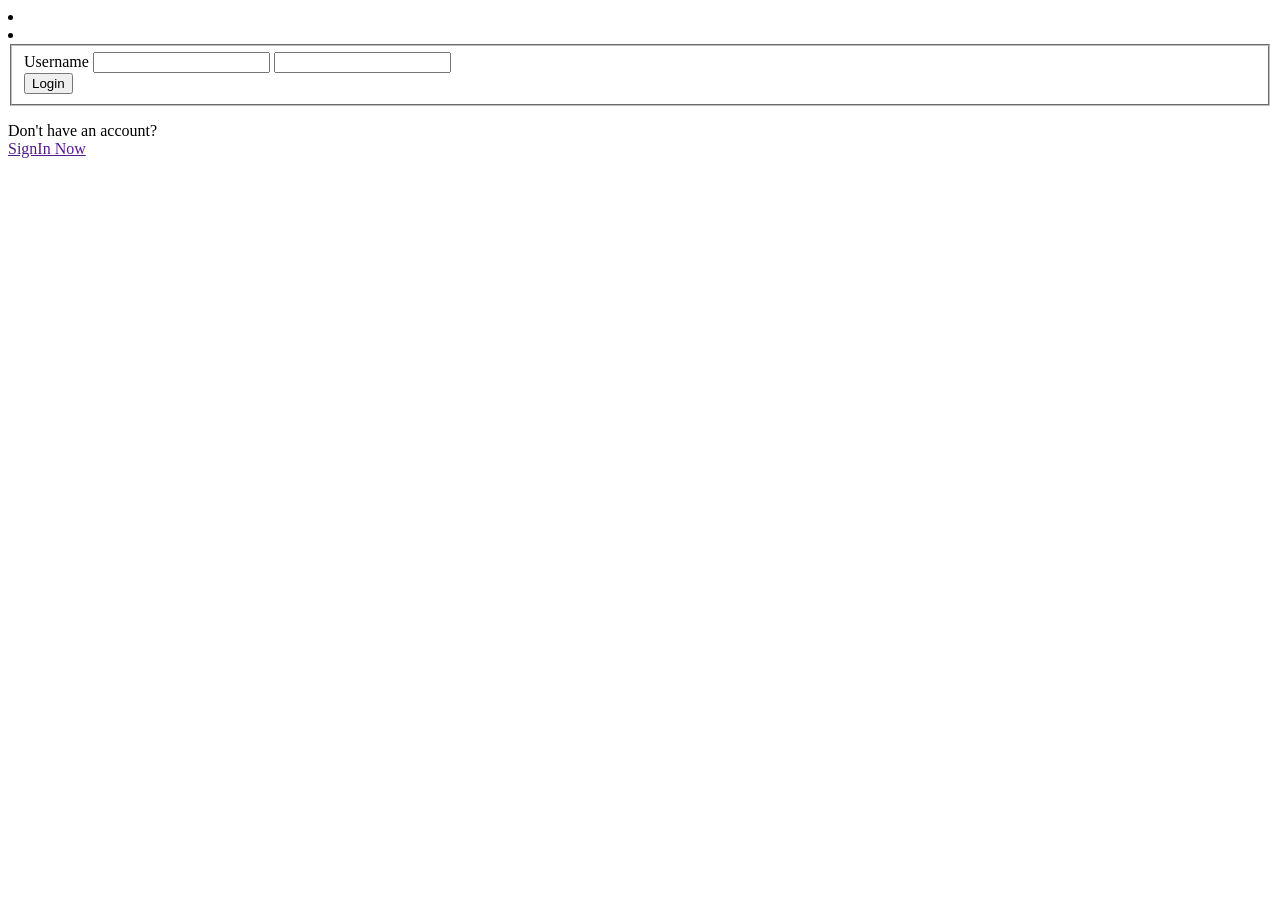
<file: login.html>
<!DOCTYPE html>
<html lang="en">

<head>
    <meta charset="UTF-8">
    <meta name="viewport" content="width=device-width, initial-scale=1.0">
    <title>Document</title>
</head>

<body>
    <li class="no-decoration">
        <header class="flex justify-content-between align-items-center position-fixed bg-dark">

            <a class="no-decoration hover-yellow" href=""></a>
    </li>

    <li class="no-decoration">
        <a class="no-decoration hover-yellow" href="cart.html"></a>
    </li>

    <!-- <li class="no-decoration"> 
        <button class="btn login"></button>

    </li>-->

    <main>
        <section id="auth-container" class="basic-shadow round-border">
            <form>
                <fieldset>
                    <div class="form-field">
                        <label for="username-input">Username</label>
                        <input id="username-input" type="text">

                        <input id="paw-input" type="password">
                    </div>
                    <div class="form-button">
                        <button class="btn-login">
                            Login
                        </button>
                    </div>
                </fieldset>
                <p>
                <div>Don't have an account?</div>
                <div>
                    <a href="">
                        SignIn Now
                    </a>
                </div>
                </p>
            </form>

        </section>
    </main>

    </header>
</body>

</html>
</file>
